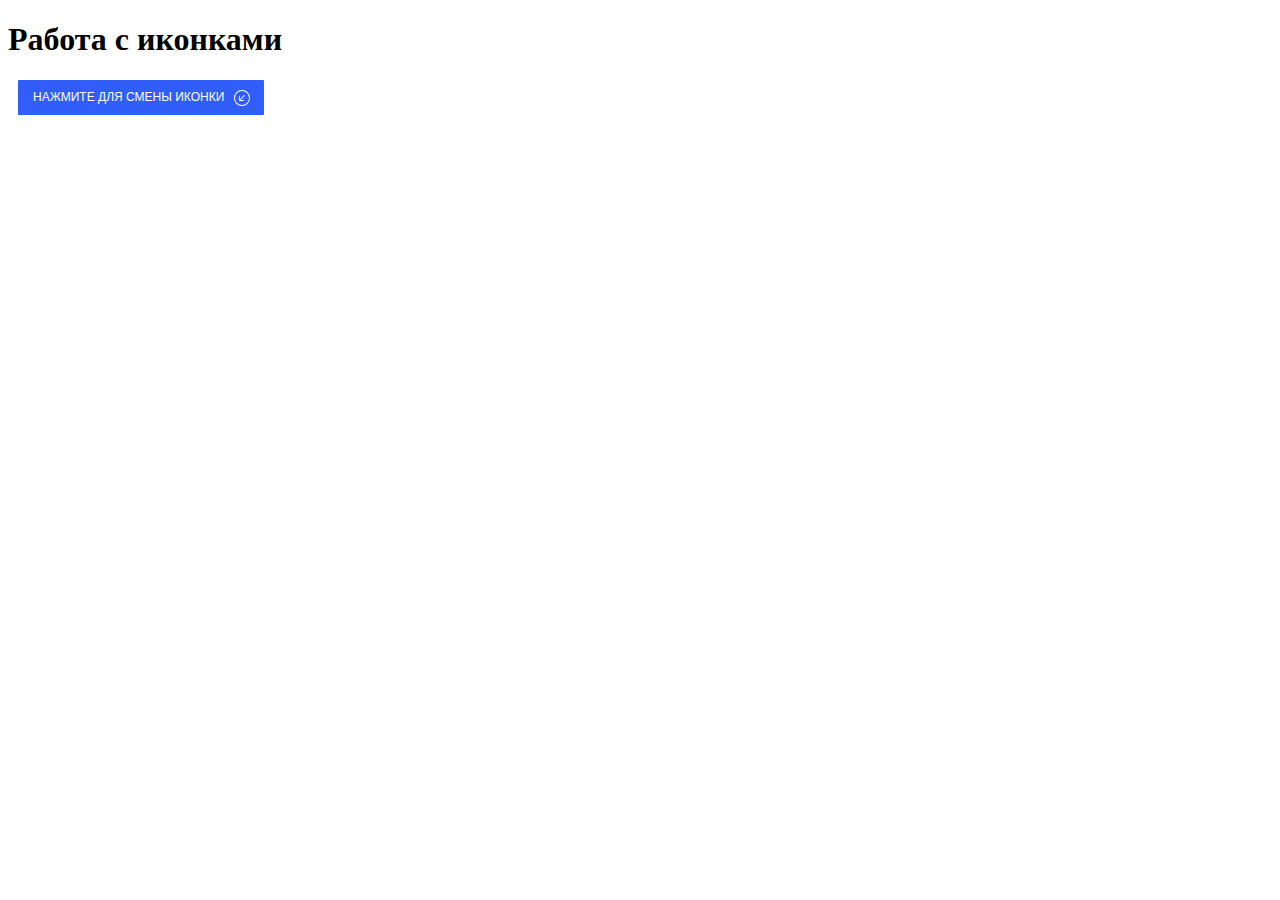
<file: problem_1/index.html>
<!DOCTYPE html>
<html lang="en">
<head>
	<meta charset="UTF-8">
	<meta name="viewport" content="width=device-width, initial-scale=1.0">
	<title>Document</title>
	<link rel="stylesheet" href="css/style.css">
</head>
<body>
	<h1>Работа с иконками</h1>

	<button class="btn j-btn-test">
  	<div class="btn_text">Нажмите для смены иконки</div>
  
  	<div class="btn_icon">
    <!--   начало вставки SVG иконки   -->
		<svg xmlns="http://www.w3.org/2000/svg" width="16" height="16" fill="currentColor" class="bi bi-arrow-down-left-circle" viewBox="0 0 16 16">
			<path fill-rule="evenodd" d="M1 8a7 7 0 1 0 14 0A7 7 0 0 0 1 8zm15 0A8 8 0 1 1 0 8a8 8 0 0 1 16 0zm-5.904-2.854a.5.5 0 1 1 .707.708L6.707 9.95h2.768a.5.5 0 1 1 0 1H5.5a.5.5 0 0 1-.5-.5V6.475a.5.5 0 1 1 1 0v2.768l4.096-4.097z"/>
	  	</svg>
    <!--   конец вставки SVG иконки   -->
  	</div>
 
	</button>

	<script src="js/module10_1.js">
		
	</script>
	
</body>
</html>
</file>
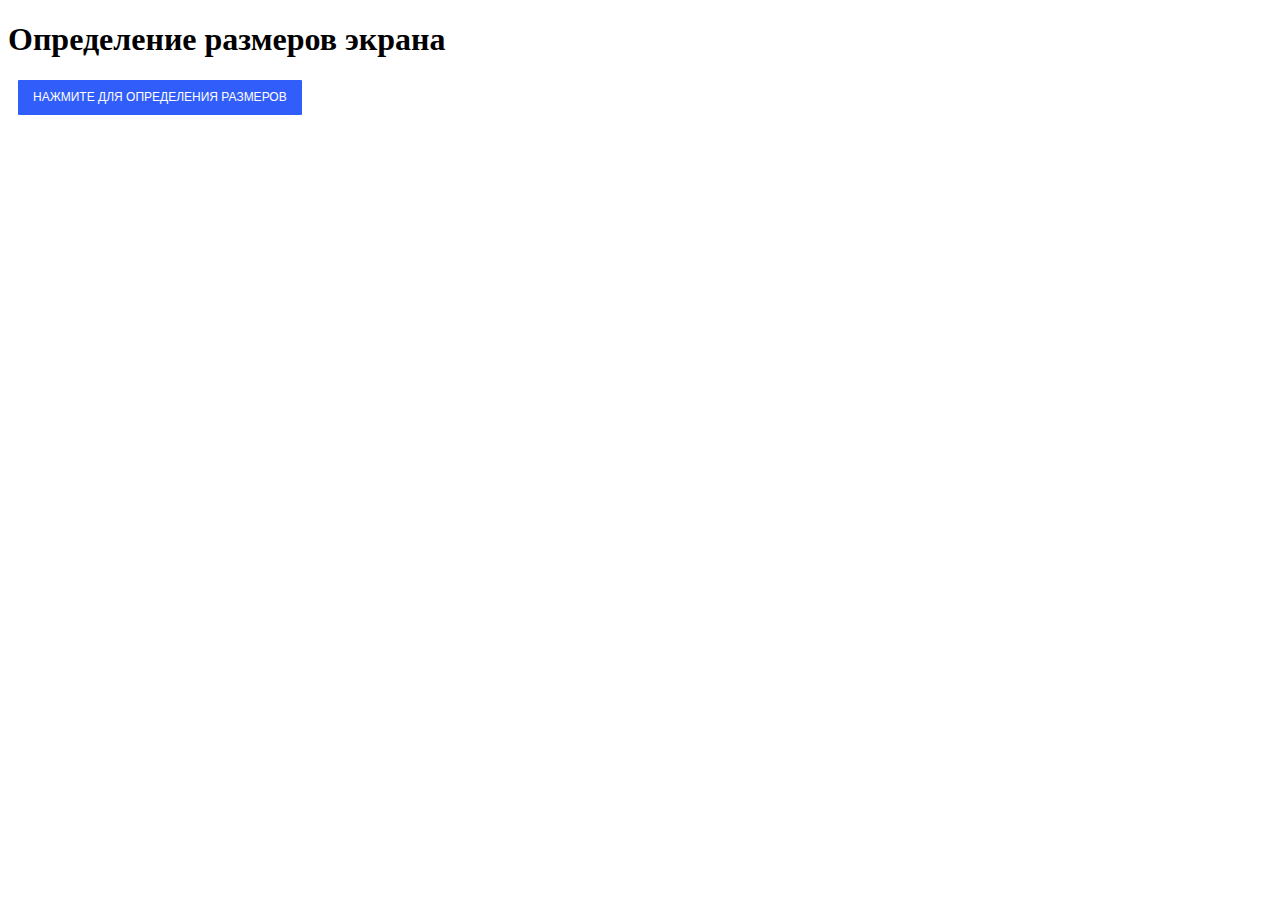
<file: problem_2/index.html>
<!DOCTYPE html>
<html lang="en">
<head>
	<meta charset="UTF-8">
	<meta name="viewport" content="width=device-width, initial-scale=1.0">
	<title>Document</title>
	<link rel="stylesheet" href="css/style.css">
</head>
<body>
	<h1>Определение размеров экрана</h1>

	<button class="btn">Нажмите для определения размеров</button>
	
	<script src="js/module10_2.js">
		
	</script>
	
</body>
</html>
</file>
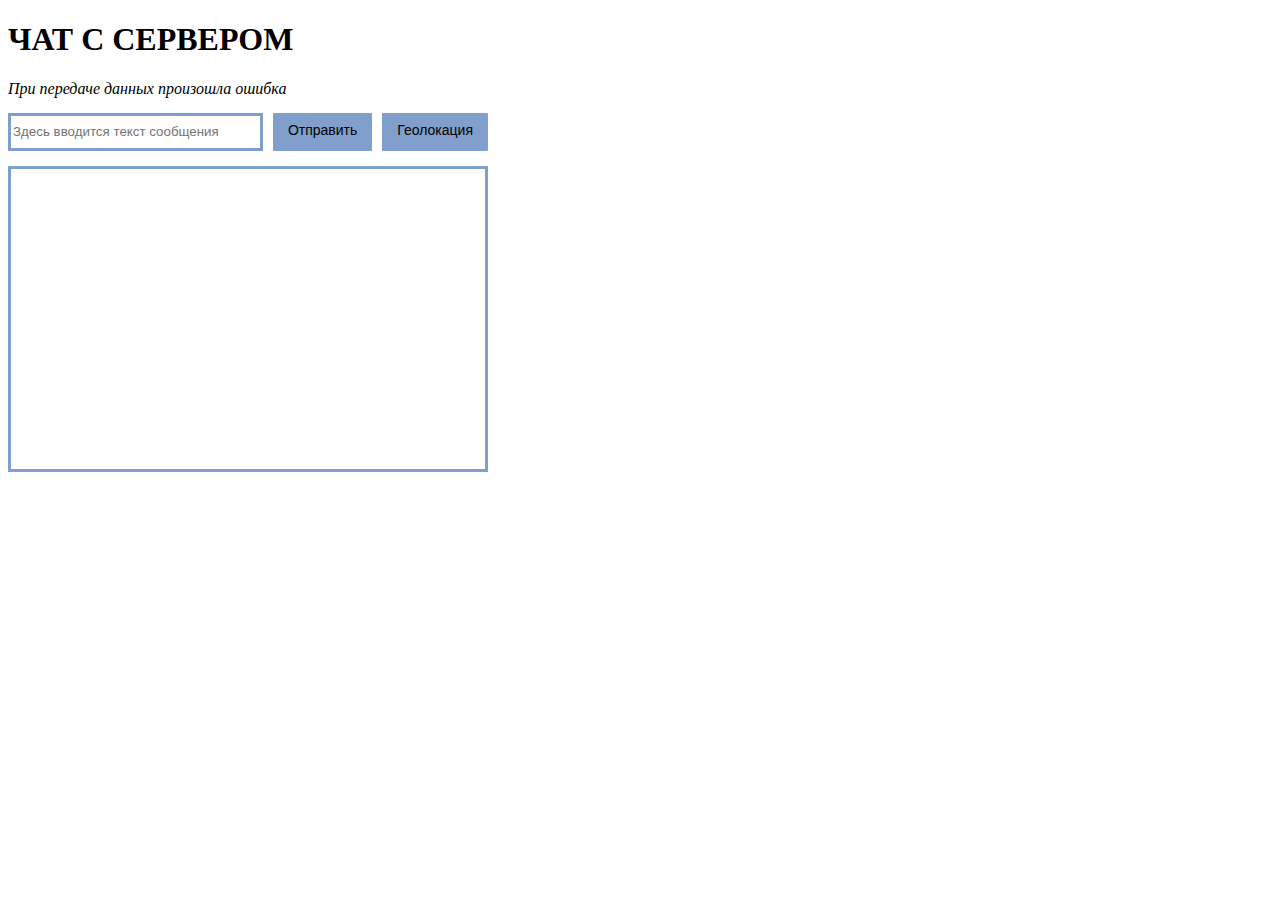
<file: problem_3/index.html>
<!DOCTYPE html>
<html lang="en">
<head>
	<meta charset="UTF-8">
	<meta name="viewport" content="width=device-width, initial-scale=1.0">
	<title>Document</title>
	<link rel="stylesheet" href="css/style.css">
</head>
<body>
	<h1>ЧАТ С СЕРВЕРОМ</h1>
	<div class="wrapper">
		<div class="output">Дождитесь подтверждения установки соединения</div>
		<div class="container">
			<input type="text" class="input" placeholder="Здесь вводится текст сообщения" required>
			<button class="button">Отправить</button>
			<button class="geo">Геолокация</button>
		</div>
		<div class="chat-window">
			
		</div>
		
	</div>
	
	
	<script src="js/module10_3.js">
		
	</script>
	
</body>
</html>
</file>
<file: problem_1/css/style.css>
.btn {
	padding: 0;
	background-color: transparent;
	border: none;
	outline: none;
	-webkit-tap-highlight-color: transparent;
	box-shadow: none;
	cursor: pointer;
	
	display: flex;
	margin: 5px 10px;
	padding: 10px 15px;
	border-radius: 1px;
	font-size: 12px;
	line-height: 15px;
	text-transform: uppercase;
	color: white;
	background: #315efb;
	transition: 0.3s;
  }
  
  .btn:hover {
	box-shadow: 0px 2px 8px 2px rgba(141,150,178,.3);
	transform: scale(1.05);
  }
  
  .btn_text {
	margin-right: 10px;
  }
  
  .btn_icon {
	width: 15px;
	height: 15px;
	font-size: 15px;
  }
</file>
<file: problem_2/css/style.css>
.btn {
	padding: 0;
	background-color: transparent;
	border: none;
	outline: none;
	-webkit-tap-highlight-color: transparent;
	box-shadow: none;
	cursor: pointer;
	
	display: flex;
	margin: 5px 10px;
	padding: 10px 15px;
	border-radius: 1px;
	font-size: 12px;
	line-height: 15px;
	text-transform: uppercase;
	color: white;
	background: #315efb;
	transition: 0.3s;
  }
  
  .btn:hover {
	box-shadow: 0px 2px 8px 2px rgba(141,150,178,.3);
	transform: scale(1.05);
  }
</file>
<file: problem_3/css/style.css>
.wrapper{
	
	bottom: 15px;
	right: 15px;
	width: 480px;
	height: 325px;
}
.output{
	margin-bottom: 15px;
	font-style: italic;
	
}
.container{
	display: flex;
}

.input{
	width: 250px;
	border: 3px solid #819fcc;
	height: 30px;
	outline: none;
}
.button, .geo {
	padding: 0;
	background-color: transparent;
	border: none;
	outline: none;
	-webkit-tap-highlight-color: transparent;
	box-shadow: none;
	cursor: pointer;

	display: flex;
	margin-left: 10px;
	
	padding: 10px 15px;
	border-radius: 1px;
	font-size: 14px;
	line-height: 15px;
	color: black;
	background: #819fcc;
	transition: 0.3s;
  }
  
  .btn:hover {
	box-shadow: 0px 2px 8px 2px rgba(141,150,178,.3);
	transform: scale(1.05);
  }
  
  .chat-window{
	  border: 3px solid #819fcc;
	  margin-top: 15px;
	  height: 300px;
	  overflow: scroll;
  }

  .client-message, .server-message{
	  clear: both;
	  margin: 10px 10px;
	  border: 3px solid #819fcc;
	  padding: 10px;
  }
  
  .sent{
	  float: right;
  }
  .received{
	  float: left;
  }
</file>
